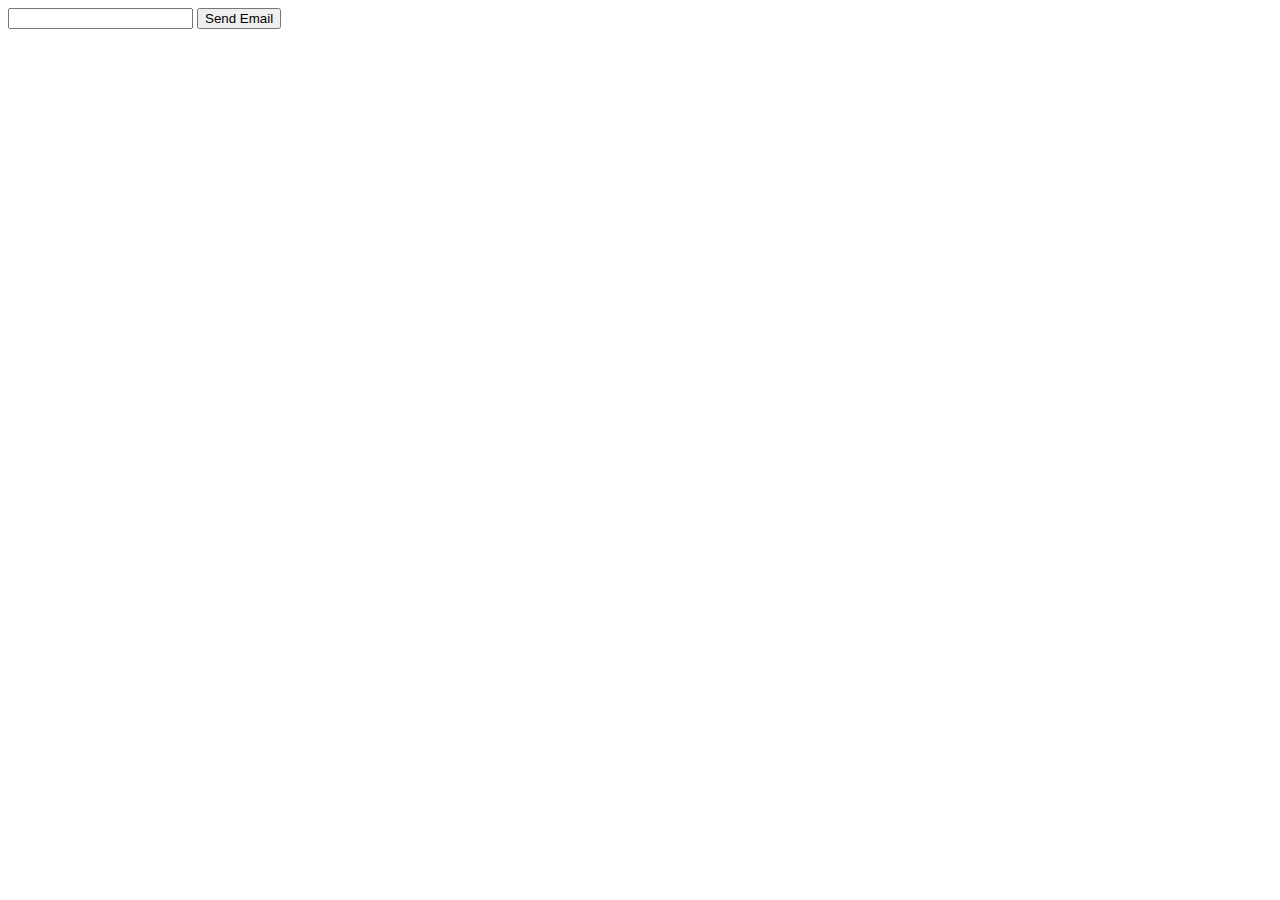
<file: DebouncingAndThrotlling/index.html>
<!DOCTYPE html>
<html lang="en">
<head>
    <meta charset="UTF-8">
    <meta name="viewport" content="width=device-width, initial-scale=1.0">
    <title>Document</title>
</head>
<body>
    <input type="search" onkeyup="doDelay()">
    <button onclick="throttleFunction()">Send Email</button>
</body>
<script src="main.js"></script>
</html>
</file>
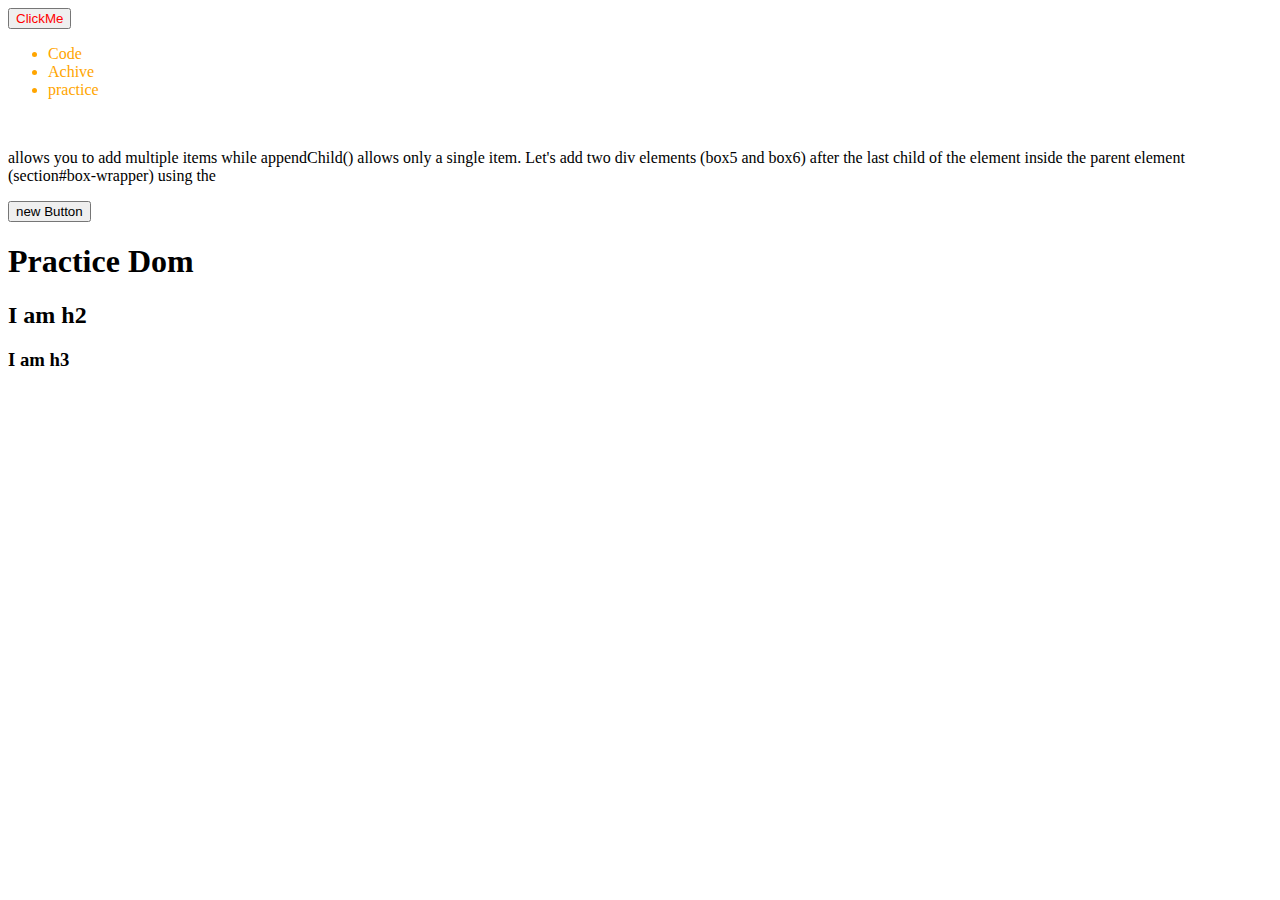
<file: DomPractice/index.html>
<!DOCTYPE html>
<html lang="en">
<head>
    <meta charset="UTF-8">
    <meta name="viewport" content="width=device-width, initial-scale=1.0">
    <title>Document</title>
    <link rel="stylesheet" href="style.css" /></head>
<body>
  <button class="red" >ClickMe</button>
  <ul>
    <li>Code</li>
    <li>Achive</li>
    <li>practice</li>
  </ul>
  <img>
  <p>allows you to add multiple items while appendChild() allows only a single item. Let's add two div elements (box5 and box6) after the last child of the element inside the parent element (section#box-wrapper) using the</p>
      <script src="app.js"></script>
      
</body>
</html>
</file>
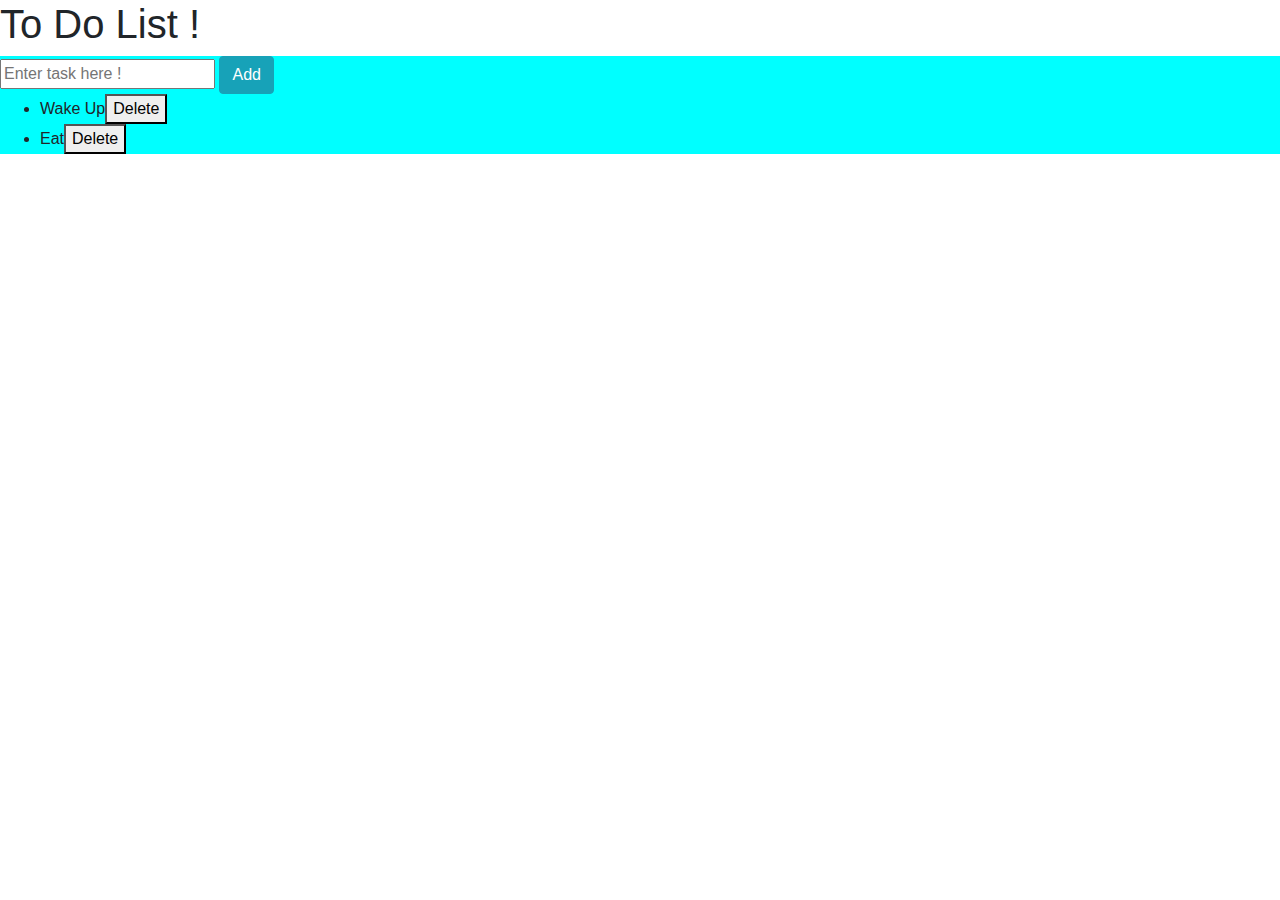
<file: TODo/index.html>
<!DOCTYPE html>
<html lang="en">
<head>
    <meta charset="UTF-8">
    <meta name="viewport" content="width=device-width, initial-scale=1.0">
    <title>Document</title>
    <link rel="stylesheet" href="https://cdn.jsdelivr.net/npm/bootstrap@4.4.1/dist/css/bootstrap.min.css" integrity="sha384-Vkoo8x4CGsO3+Hhxv8T/Q5PaXtkKtu6ug5TOeNV6gBiFeWPGFN9MuhOf23Q9Ifjh" crossorigin="anonymous">
    <link rel="stylesheet" href="style.css">
</head>
<body>
 <h1>To Do List !</h1>
 <div>
<input type="text" placeholder="Enter task here !">
<button id="add" class="btn btn-info">Add</button>
<ul>
    <li>Wake Up<button class="del">Delete</button></li>
    <li>Eat<button class="del">Delete</button></li>
</ul>
</div>
    <script src="app.js"></script>
    <script src="https://code.jquery.com/jquery-3.4.1.slim.min.js" integrity="sha384-J6qa4849blE2+poT4WnyKhv5vZF5SrPo0iEjwBvKU7imGFAV0wwj1yYfoRSJoZ+n" crossorigin="anonymous"></script>
</body>
</html>
</file>
<file: DomPractice/style.css>
.red{
    color: red;
}
.green{
    background-color: green;
}
.box{
    background-color: pink;
    border: 1px soild black;
}
</file>
<file: TODo/style.css>
div{
    background-color: aqua;
}
</file>
